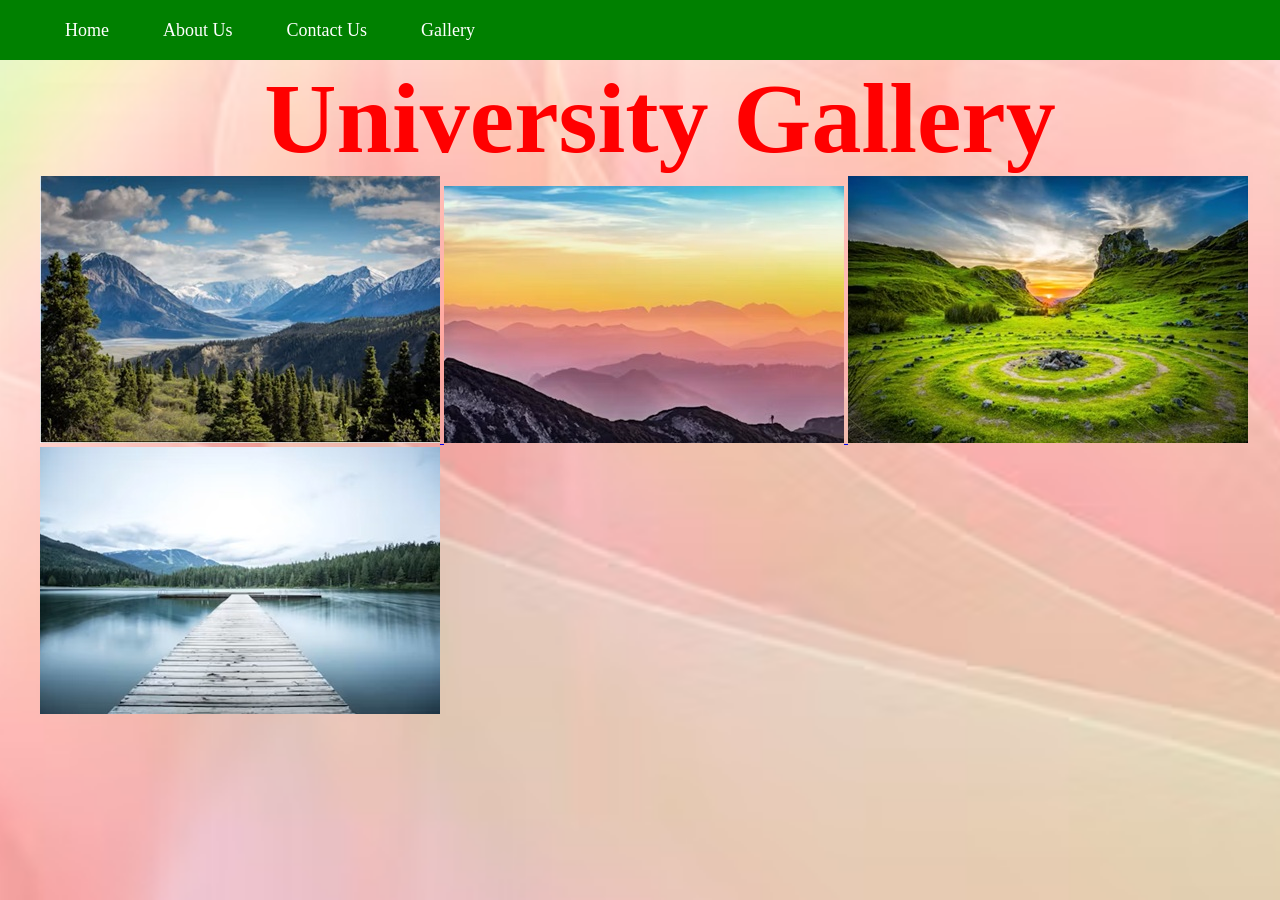
<file: gallery.html>
<html>
<head>
<title>HOME</title>
<link rel="stylesheet" href="style.css">
</head>
<body>
<nav>
<ul>
<li><a href="home.html">Home</a></li>
<li><a href="aboutus.html">About Us</a></li>
<li><a href="contactus.html">Contact Us</a></li>
<li><a href="gallery.html">Gallery</a></li>	
<h1 class="title">University Gallery</h1>
<div class="gallery">
  <a href="pic1.jpg" target="_blank">
   <img src="pic1.jpg" alt="campus">
</a>
<a href="pic2.jpg" target="_blank">
   <img src="pic2.jpg" alt="campus"> 
</a>
<a href="pic3.jpg" target="_blank">
   <img src="pic3.jpg" alt="campus">
</a>
<a href="pic4.jpg" target="_blank">
   <img src="pic4.jpg" alt="campus">

</a>



</body>
</html>
</file>
<file: style.css>
body
{
   margin:0;
   background-image:url("w1.jpg");
   background-size:cover;
   background-repeat:no-repeat;
   background-position:center;
}
h1
{
    font-size:100px;
    color:Red;
    text-align:center;
}
*
{
   margin:0;
}
nav
{
   background-color:green;
   height:60px;
}
nav ul 
{
   list-style:none;
}
nav ul li
{
   display:inline-block;
   color:yellow;
}
nav ul li a
{
   color:white;
   text-decoration:none;
   padding:20px 25px;
   display:block;
   font-size:18px;
   
}
nav ul li a:hover
{
   background-color:orange;
}
table
{
    margin-left:250;
}
</file>
